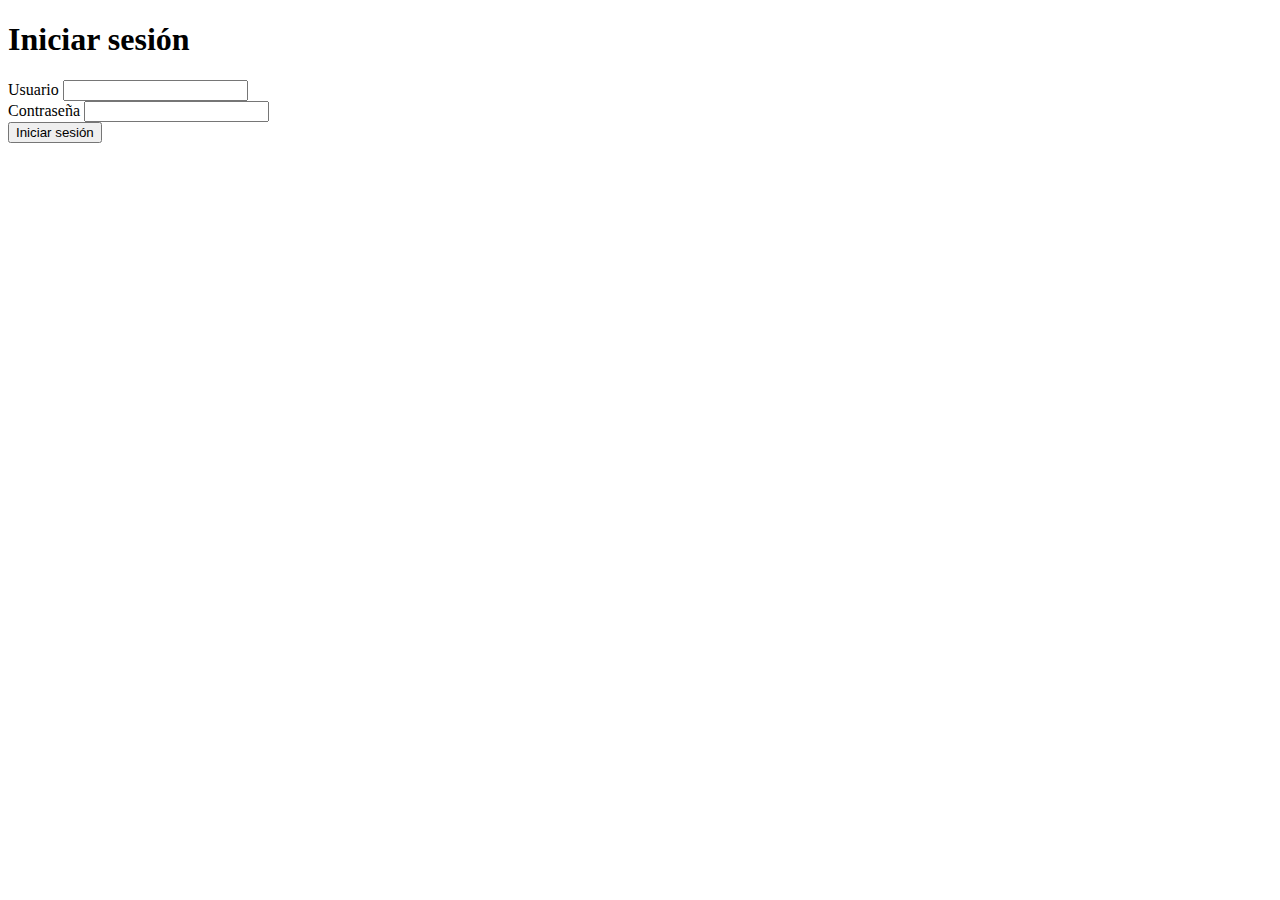
<file: index.html>
<!DOCTYPE html>
<html lang="en">
<head>
    <meta charset="UTF-8">
    <meta http-equiv="X-UA-Compatible" content="IE=edge">
    <meta name="viewport" content="width=device-width, initial-scale=1.0">
    <title>Proyecto Final - Carrito de compras</title>
</head>
<body >
  <h1>Catálogo de productos</h1>  
  <button onclick="cerrarSesion()">Cerrar sesión</button>

  <ul id="lista-producto">
  </ul>
  <h2>Carrito de compras</h2>
  <ul id="lista-carrito">
  </ul>
  <p><span id = "total"></span></p>
  <p><span id = "promedio"></span></p>
  <p></p><span id = "maximo"></span></p>
  <p></p><span id = "minimo"></span></p>

  <button onclick="vaciarCarrito()">Vaciar Carrito</button>
  <h2>Productos baratos</h2>
  <button onclick="filtrarProductos()">Filtrar productos </button>
  <label>Precio menor a: </label><input id="filtro" type="number" min="1" value="20">
  <ul id="lista-filtrada"> 
  </ul>
  <script src="miarchivo.js"></script>
  </body>
</html>
</file>
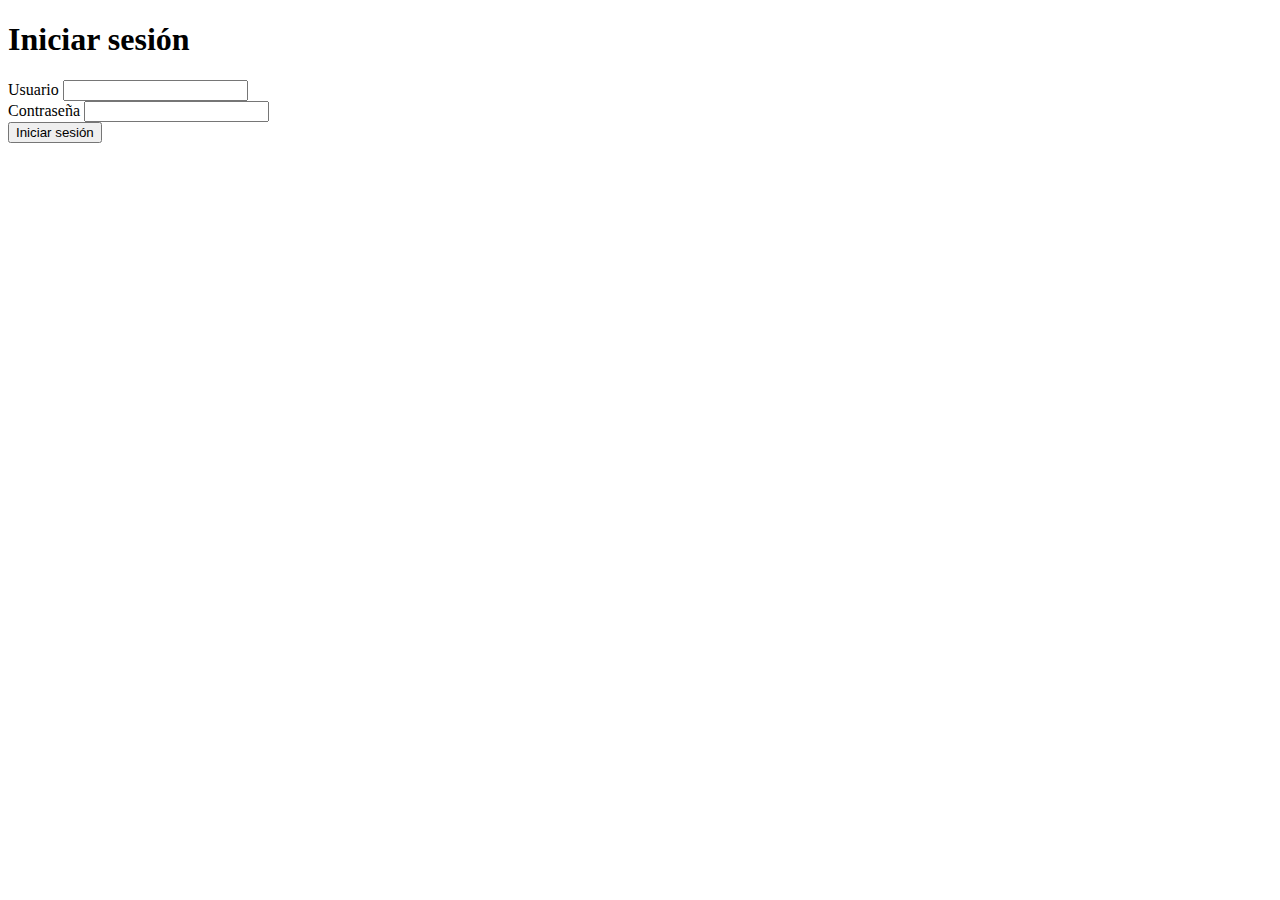
<file: login.html>
<!DOCTYPE html>
<html lang="en">
<head>
    <meta charset="UTF-8">
    <meta http-equiv="X-UA-Compatible" content="IE=edge">
    <meta name="viewport" content="width=device-width, initial-scale=1.0">
    <title>Login</title>
</head>
<body >
  <h1>Iniciar sesión</h1>
  <form id="form-login">
    <div>
      <label for="username">Usuario</label>
      <input type="text" id="username" name="username" required />
    </div>
    <div>
      <label for="password">Contraseña</label>
      <input type="password" id="password" name="password" required />
    </div>
    <div>
      <button type="submit">Iniciar sesión</button>
    </div>
    <div>
      <p id="error-message"></p>
    </div>
  </form>
  <script src="session.js"></script>
  </body>
</html>
</file>
